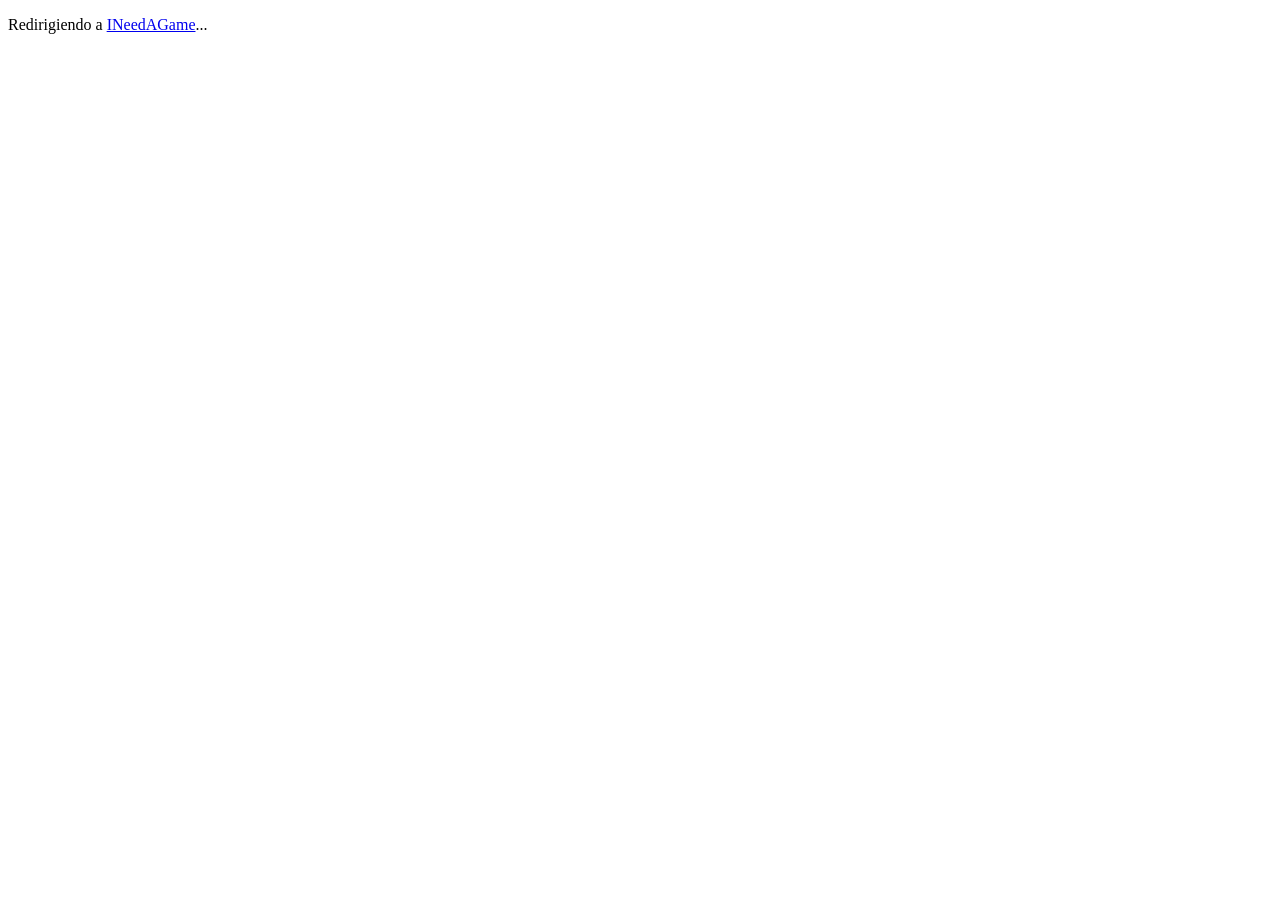
<file: index.html>
<!doctype html>
<html lang="es">
<head>
  <meta charset="UTF-8">
  <meta http-equiv="refresh" content="0; url=index.php">
  <title>Redirigiendo a INeedAGame...</title>
</head>
<body>
  <p>Redirigiendo a <a href="index.php">INeedAGame</a>...</p>
</body>
</html>
</file>
